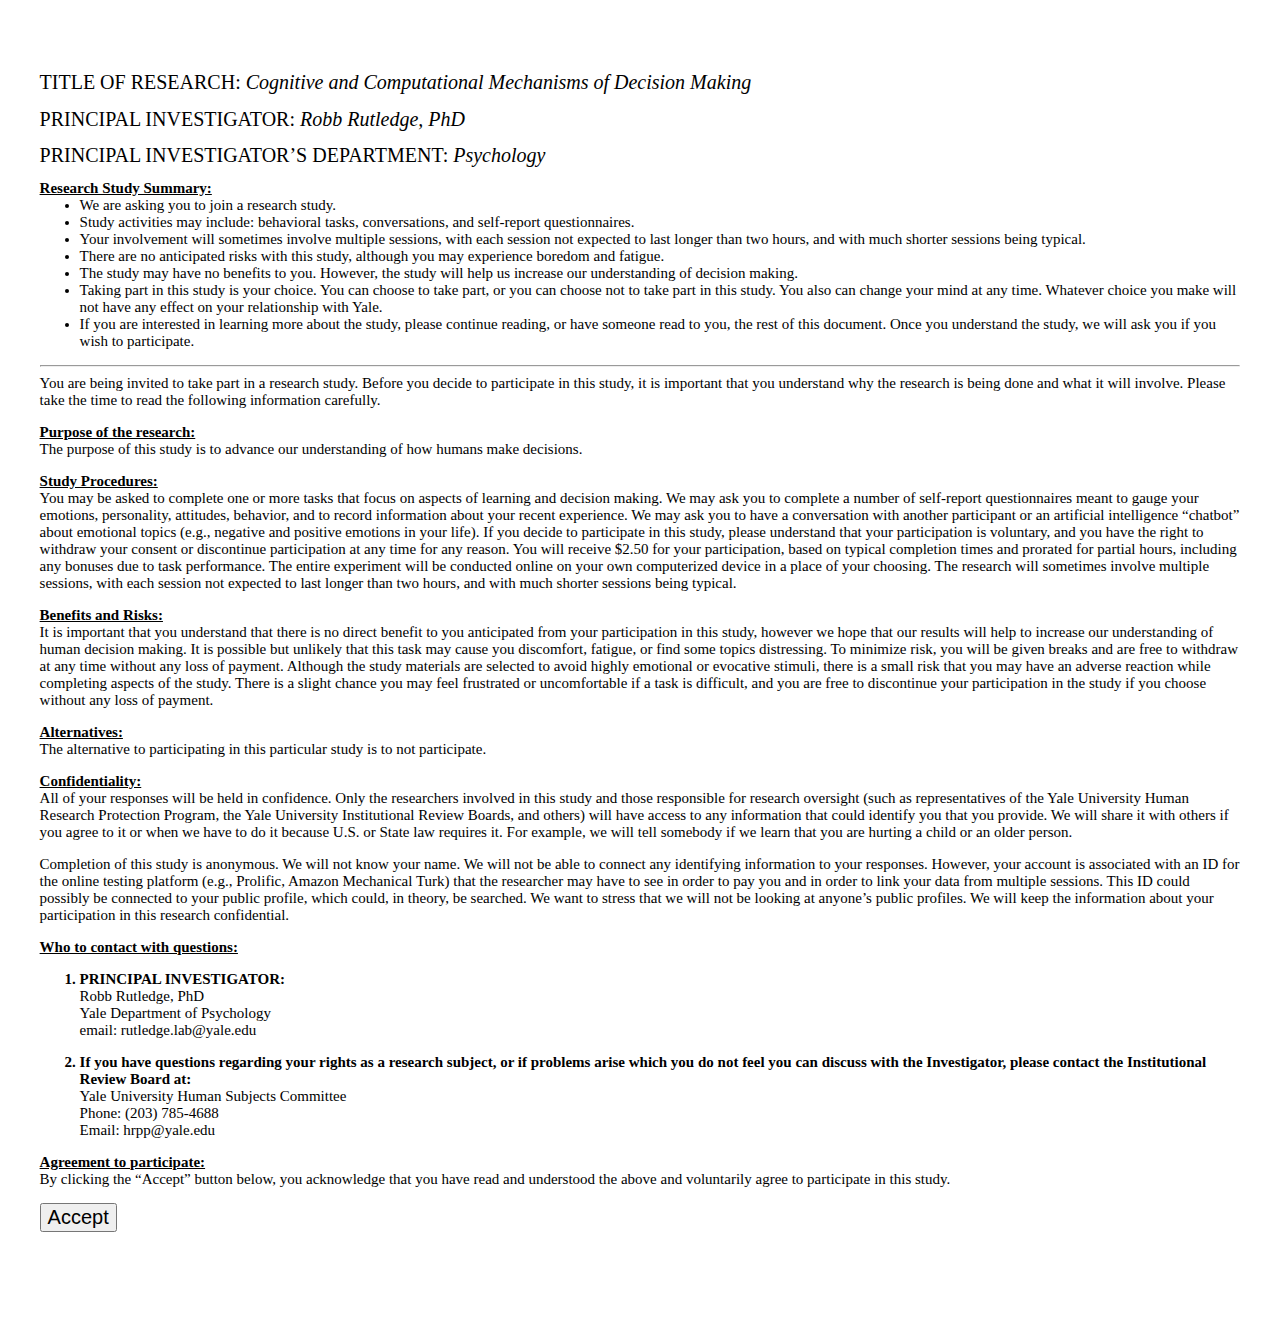
<file: html/consent.html>
<!DOCTYPE html>
<html>
<head>
	<title>Consent Form</title>
</head>
<body>

<div class="consent-content">
	<h1>TITLE OF RESEARCH: <em>Cognitive and Computational Mechanisms of Decision Making</em></h1>
	<h1>PRINCIPAL INVESTIGATOR: <em>Robb Rutledge, PhD</em></h1>
	<h1>PRINCIPAL INVESTIGATOR’S DEPARTMENT: <em>Psychology</em></h1>

	<h2>Research Study Summary:</h2>
	<ul>
		<li>We are asking you to join a research study.</li>
		<li>Study activities may include: behavioral tasks, conversations, and self-report questionnaires.</li>
		<li>Your involvement will sometimes involve multiple sessions, with each session not expected to last longer than two hours, and with much shorter sessions being typical.</li>
		<li>There are no anticipated risks with this study, although you may experience boredom and fatigue.</li>
		<li>The study may have no benefits to you. However, the study will help us increase our understanding of decision making.</li>
		<li>Taking part in this study is your choice. You can choose to take part, or you can choose not to take part in this study. You also can change your mind at any time. Whatever choice you make will not have any effect on your relationship with Yale.</li>
		<li>If you are interested in learning more about the study, please continue reading, or have someone read to you, the rest of this document. Once you understand the study, we will ask you if you wish to participate.</li>
	</ul>

	<hr>

	<p>You are being invited to take part in a research study. Before you decide to participate in this study, it is important that you understand why the research is being done and what it will involve. Please take the time to read the following information carefully.</p>

	<h2>Purpose of the research:</h2>
		<p>The purpose of this study is to advance our understanding of how humans make decisions.</p>

	<h2>Study Procedures:</h2>
		<p>You may be asked to complete one or more tasks that focus on aspects of learning and decision making. We may ask you to complete a number of self-report questionnaires meant to gauge your emotions, personality, attitudes, behavior, and to record information about your recent experience. We may ask you to have a conversation with another participant or an artificial intelligence “chatbot” about emotional topics (e.g., negative and positive emotions in your life). If you decide to participate in this study, please understand that your participation is voluntary, and you have the right to withdraw your consent or discontinue participation at any time for any reason. You will receive $2.50 for your participation, based on typical completion times and prorated for partial hours, including any bonuses due to task performance. The entire experiment will be conducted online on your own computerized device in a place of your choosing. The research will sometimes involve multiple sessions, with each session not expected to last longer than two hours, and with much shorter sessions being typical.</p>

	<h2>Benefits and Risks:</h2>
		<p>It is important that you understand that there is no direct benefit to you anticipated from your participation in this study, however we hope that our results will help to increase our understanding of human decision making. It is possible but unlikely that this task may cause you discomfort, fatigue, or find some topics distressing. To minimize risk, you will be given breaks and are free to withdraw at any time without any loss of payment. Although the study materials are selected to avoid highly emotional or evocative stimuli, there is a small risk that you may have an adverse reaction while completing aspects of the study. There is a slight chance you may feel frustrated or uncomfortable if a task is difficult, and you are free to discontinue your participation in the study if you choose without any loss of payment.</p>

	<h2>Alternatives:</h2>
		<p>The alternative to participating in this particular study is to not participate.</p>

	<h2>Confidentiality:</h2>
		<p>All of your responses will be held in confidence. Only the researchers involved in this study and those responsible for research oversight (such as representatives of the Yale University Human Research Protection Program, the Yale University Institutional Review Boards, and others) will have access to any information that could identify you that you provide. We will share it with others if you agree to it or when we have to do it because U.S. or State law requires it. For example, we will tell somebody if we learn that you are hurting a child or an older person.</p>

		<p>Completion of this study is anonymous. We will not know your name. We will not be able to connect any identifying information to your responses. However, your account is associated with an ID for the online testing platform (e.g., Prolific, Amazon Mechanical Turk) that the researcher may have to see in order to pay you and in order to link your data from multiple sessions. This ID could possibly be connected to your public profile, which could, in theory, be searched. We want to stress that we will not be looking at anyone’s public profiles. We will keep the information about your participation in this research confidential.</p>

	<h2>Who to contact with questions:</h2>
		<p>
			<ol start="1">
			  <li>PRINCIPAL INVESTIGATOR:</li>
			</ol>
			<p style="padding-left: 40px">
				Robb Rutledge, PhD<br>
				Yale Department of Psychology<br>
				email: rutledge.lab@yale.edu
			</p>

			<ol start="2">
			  <li>If you have questions regarding your rights as a research subject, or if problems arise which you do not feel you can discuss with the Investigator, please contact the Institutional Review Board at:</li>
			</ol>
			<p style="padding-left: 40px">
				Yale University Human Subjects Committee<br>
				Phone: (203) 785-4688<br>
				Email: hrpp@yale.edu
			</p>
		</p>

	<h2>Agreement to participate:</h2>
	<p>By clicking the “Accept” button below, you acknowledge that you have read and understood the above and voluntarily agree to participate in this study.</p>

    <button type="submit" name="subj_consent" value=1 id="advance">Accept</button>

</div>
</body>

<style type="text/css">

h1 {
	font-size: 20px;
	font-weight: normal;
	margin-bottom: 0;
}

h2 {
	font-size: 15px;
	font-weight: bold;
	text-decoration: underline;
	margin-bottom: 0;
}

p {
	font-size: 15px;
	margin-top: 0;
}

ul {
	font-size: 15px;
	margin-top: 0;
}

ol {
	font-size: 15px;
	font-weight: bold;
	margin-bottom: 0;
}

button {
	font-size: 20px;
}

.consent-content {
  max-width: 95%;
  /* this is mainly an IE 10-11 fix */
  text-align: left;
  padding-top: 50px;
  padding-bottom: 100px;
  margin: auto;
  /* this is for overflowing content */
}

</style>
</html>
</file>
